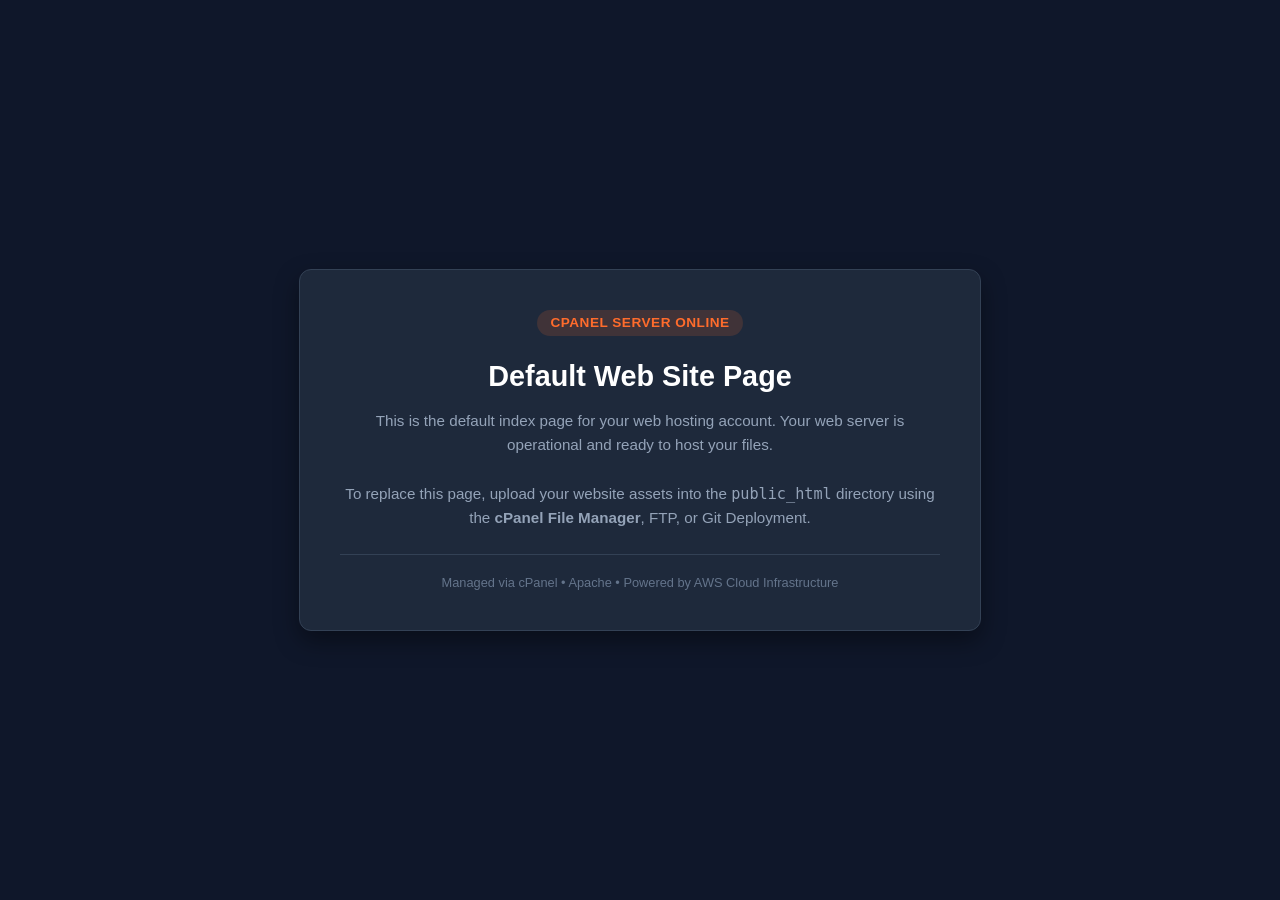
<file: storage/public_html/index.html>
<!DOCTYPE html>
<html lang="en">
<head>
  <meta charset="UTF-8">
  <meta name="viewport" content="width=device-width, initial-scale=1.0">
  <title>Default Web Site Page</title>
  <style>
    body {
      font-family: -apple-system, BlinkMacSystemFont, "Segoe UI", Roboto, Helvetica, Arial, sans-serif;
      margin: 0;
      padding: 0;
      background: #0f172a;
      color: #f8fafc;
      display: flex;
      align-items: center;
      justify-content: center;
      min-height: 100vh;
      text-align: center;
    }
    .container {
      max-width: 600px;
      padding: 2.5rem;
      background: #1e293b;
      border: 1px solid #334155;
      border-radius: 12px;
      box-shadow: 0 10px 25px rgba(0, 0, 0, 0.4);
    }
    .badge {
      display: inline-block;
      background: rgba(255, 108, 44, 0.15);
      color: #ff6c2c;
      padding: 0.35rem 0.85rem;
      border-radius: 20px;
      font-size: 0.85rem;
      font-weight: 700;
      margin-bottom: 1rem;
      text-transform: uppercase;
      letter-spacing: 0.5px;
    }
    h1 {
      font-size: 1.8rem;
      margin: 0.5rem 0 1rem;
      color: #ffffff;
    }
    p {
      color: #94a3b8;
      font-size: 0.95rem;
      line-height: 1.6;
      margin-bottom: 1.5rem;
    }
    .footer-note {
      font-size: 0.8rem;
      color: #64748b;
      border-top: 1px solid #334155;
      padding-top: 1.25rem;
      margin-top: 1.5rem;
    }
  </style>
</head>
<body>
  <div class="container">
    <div class="badge">cPanel Server Online</div>
    <h1>Default Web Site Page</h1>
    <p>This is the default index page for your web hosting account. Your web server is operational and ready to host your files.</p>
    <p>To replace this page, upload your website assets into the <code>public_html</code> directory using the <strong>cPanel File Manager</strong>, FTP, or Git Deployment.</p>
    <div class="footer-note">
      Managed via cPanel &bull; Apache &bull; Powered by AWS Cloud Infrastructure
    </div>
  </div>
</body>
</html>
</file>
